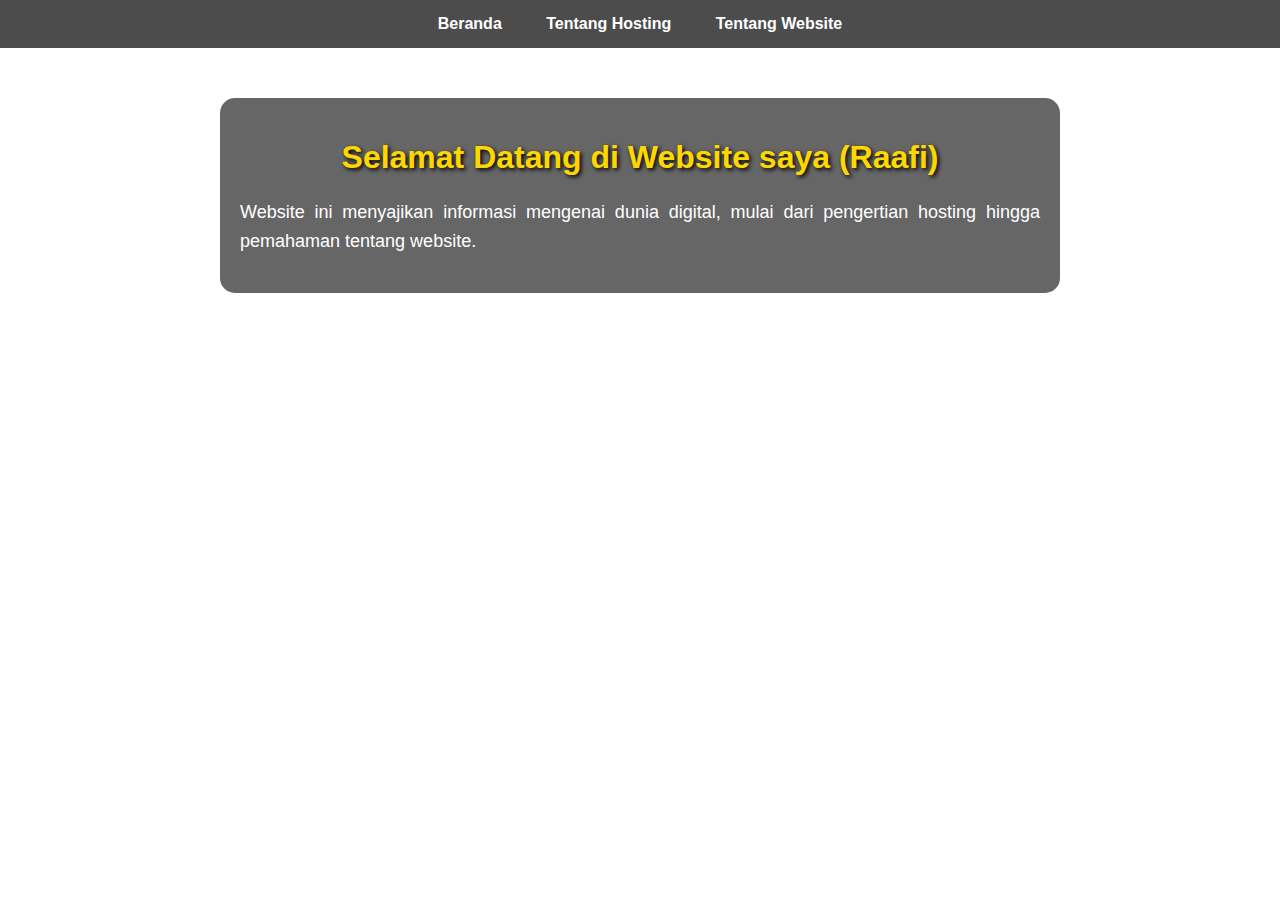
<file: index.html>
<!DOCTYPE html>
<html lang="id">
<head>
  <meta charset="UTF-8">
  <meta name="viewport" content="width=device-width, initial-scale=1">
  <title>Beranda - FuFuFaFa Web</title>
  <link rel="stylesheet" href="style.css">
</head>
<body>
  <div class="navbar">
    <a href="index.html">Beranda</a>
    <a href="hosting.html">Tentang Hosting</a>
    <a href="website.html">Tentang Website</a>
  </div>
  <div class="container">
    <h1>Selamat Datang di Website saya (Raafi)</h1>
    <p>Website ini menyajikan informasi mengenai dunia digital, mulai dari pengertian hosting hingga pemahaman tentang website.</p>
  </div>
</body>
</html>
</file>
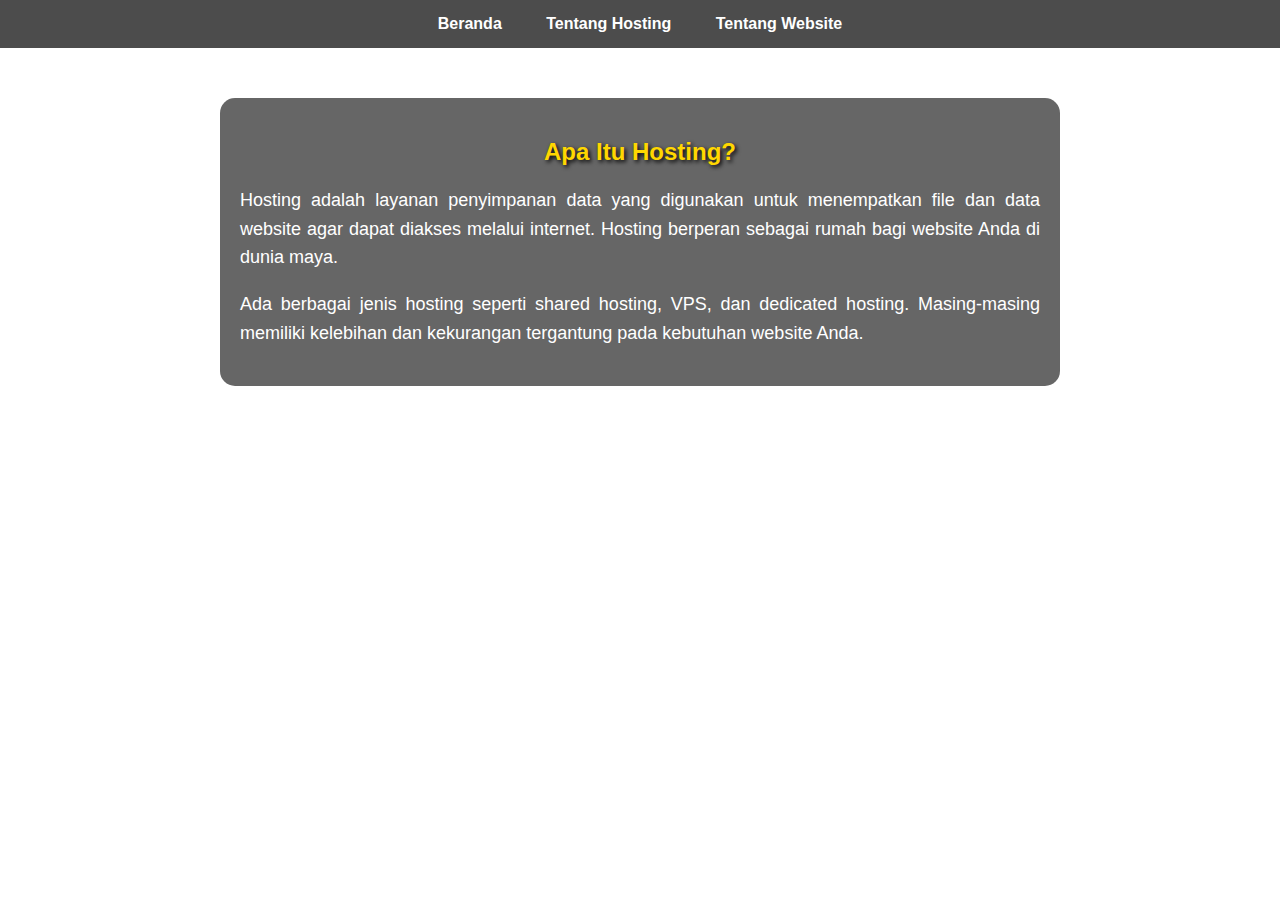
<file: hosting.html>
<!DOCTYPE html>
<html lang="id">
<head>
  <meta charset="UTF-8">
  <meta name="viewport" content="width=device-width, initial-scale=1">
  <title>Tentang Hosting - FuFuFaFa Web</title>
  <link rel="stylesheet" href="style.css">
</head>
<body>
  <div class="navbar">
    <a href="index.html">Beranda</a>
    <a href="hosting.html">Tentang Hosting</a>
    <a href="website.html">Tentang Website</a>
  </div>
  <div class="container">
    <h2>Apa Itu Hosting?</h2>
    <p>Hosting adalah layanan penyimpanan data yang digunakan untuk menempatkan file dan data website agar dapat diakses melalui internet. Hosting berperan sebagai rumah bagi website Anda di dunia maya.</p>
    <p>Ada berbagai jenis hosting seperti shared hosting, VPS, dan dedicated hosting. Masing-masing memiliki kelebihan dan kekurangan tergantung pada kebutuhan website Anda.</p>
  </div>
</body>
</html>
</file>
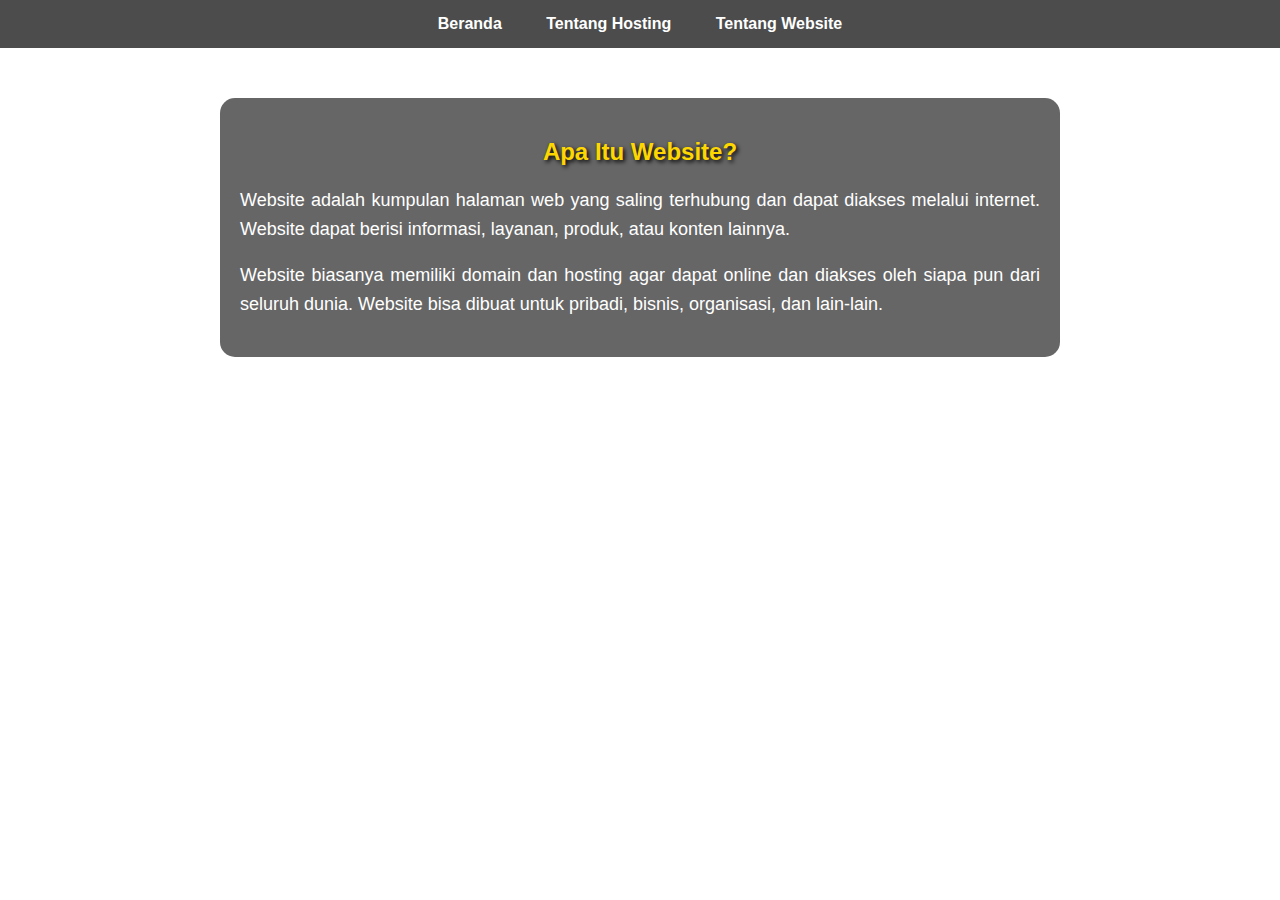
<file: website.html>
<!DOCTYPE html>
<html lang="id">
<head>
  <meta charset="UTF-8">
  <meta name="viewport" content="width=device-width, initial-scale=1">
  <title>Tentang Website - FuFuFaFa Web</title>
  <link rel="stylesheet" href="style.css">
</head>
<body>
  <div class="navbar">
    <a href="index.html">Beranda</a>
    <a href="hosting.html">Tentang Hosting</a>
    <a href="website.html">Tentang Website</a>
  </div>
  <div class="container">
    <h2>Apa Itu Website?</h2>
    <p>Website adalah kumpulan halaman web yang saling terhubung dan dapat diakses melalui internet. Website dapat berisi informasi, layanan, produk, atau konten lainnya.</p>
    <p>Website biasanya memiliki domain dan hosting agar dapat online dan diakses oleh siapa pun dari seluruh dunia. Website bisa dibuat untuk pribadi, bisnis, organisasi, dan lain-lain.</p>
  </div>
</body>
</html>
</file>
<file: style.css>
/* style.css */

body {
  margin: 0;
  font-family: 'Segoe UI', sans-serif;
  background-image: url('https://i.ibb.co/WGVB3tX/batik-pattern.jpg'); /* background batik */
  background-size: cover;
  background-attachment: fixed;
  color: #fff;
}

.navbar {
  background-color: rgba(0, 0, 0, 0.7);
  padding: 15px;
  text-align: center;
}

.navbar a {
  color: #fff;
  text-decoration: none;
  margin: 0 20px;
  font-weight: bold;
  position: relative;
  transition: color 0.3s ease;
}

.navbar a:hover {
  color: #ffd700;
}

.container {
  max-width: 800px;
  margin: 50px auto;
  padding: 20px;
  background-color: rgba(0, 0, 0, 0.6);
  border-radius: 15px;
  animation: fadeIn 1.5s ease-in;
}

h1, h2 {
  text-align: center;
  color: #ffd700;
  text-shadow: 2px 2px 4px #000;
}

p {
  font-size: 18px;
  line-height: 1.6;
  text-align: justify;
}

/* Animasi */
@keyframes fadeIn {
  from { opacity: 0; transform: translateY(20px); }
  to { opacity: 1; transform: translateY(0); }
}

/* Responsive */
@media screen and (max-width: 600px) {
  .container {
    margin: 20px;
    padding: 15px;
  }

  .navbar a {
    display: block;
    margin: 10px 0;
  }
}
</file>
